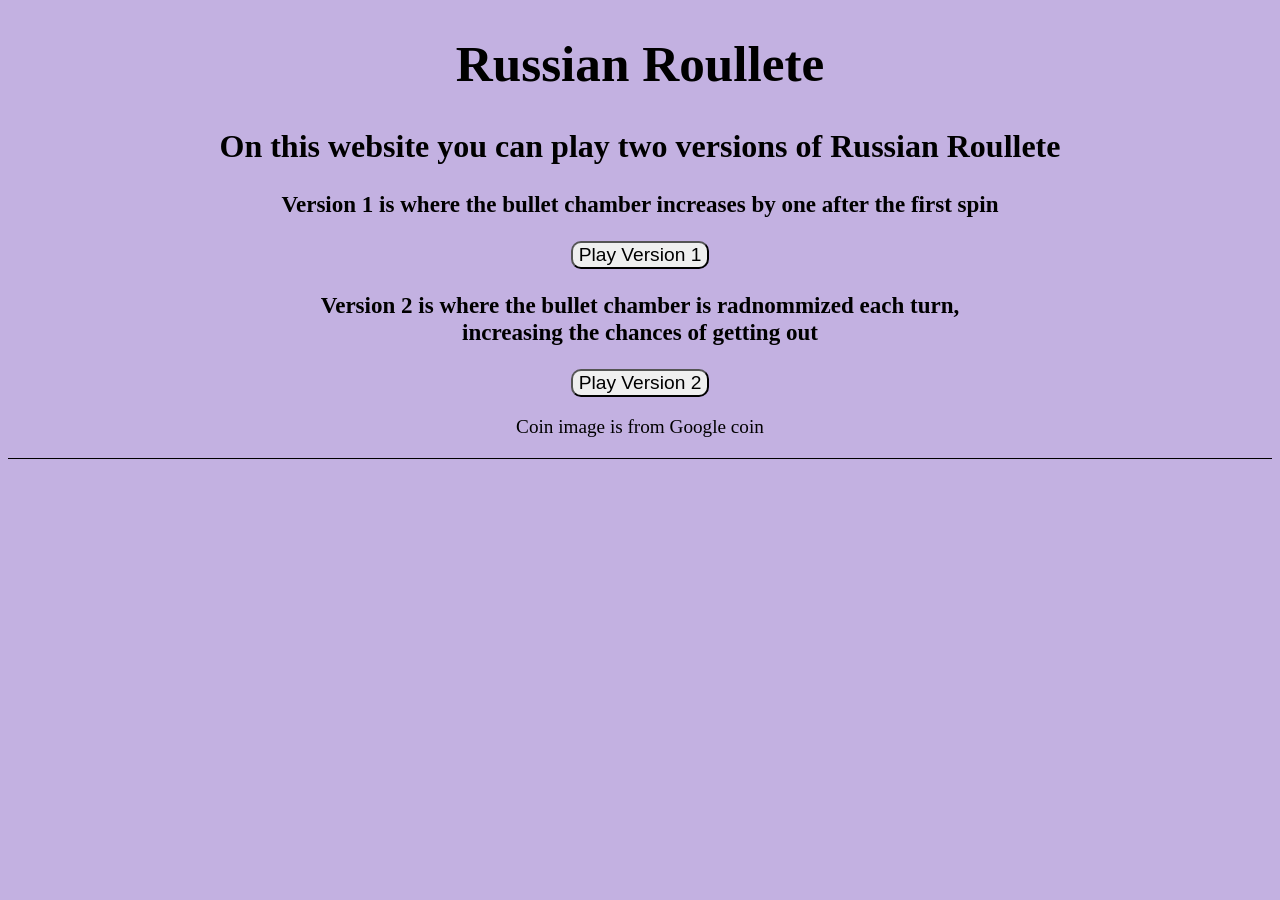
<file: index.html>
<!DOCTYPE html>
<html>
<head>
    <meta charset="UTF-8" />
    <title>Home Page</title>
    <link rel="stylesheet" href="styles.css">
</head>
<body>
    <h1> Russian Roullete </h1>
    <div>
    <h2>On this website you can play two versions of Russian Roullete</h2>

    <h3>Version 1 is where the bullet chamber increases by one after the first spin</h3>
    <a href="RRVersion1.html"><button> Play Version 1</button></a>
    <h3> Version 2 is where the bullet chamber is radnommized each turn,<br> increasing the chances of getting out</h3>
    <a href="RRVersion2.html"><button> Play Version 2</button></a>     
<p>Coin image is from Google coin</p>
    </div>

</body>
</html>
</file>
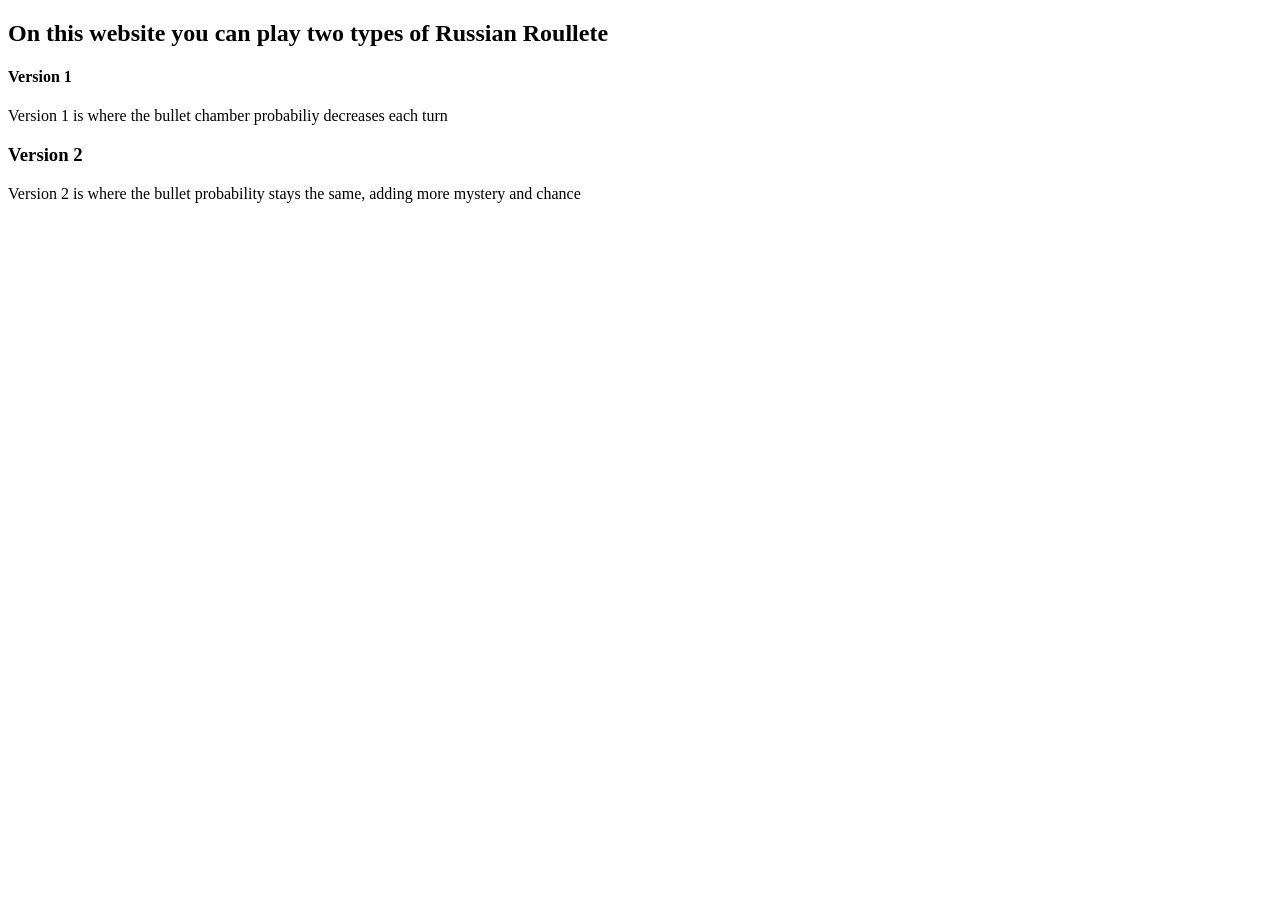
<file: instructions.html>
<!DOCTYPE html>
<html>
<head>
    <meta charset="UTF-8" />
    <title>Instruction Pages</title>
</head>
<body>
    <h2>On this website you can play two types of Russian Roullete</h2>

    <h4> Version 1</h4>
    <p> Version 1 is where the bullet chamber probabiliy decreases each turn</p>
    <h3> Version 2</h3>
    <p> Version 2 is where the bullet probability stays the same, adding more mystery and chance</p>
</body>
</html>
</file>
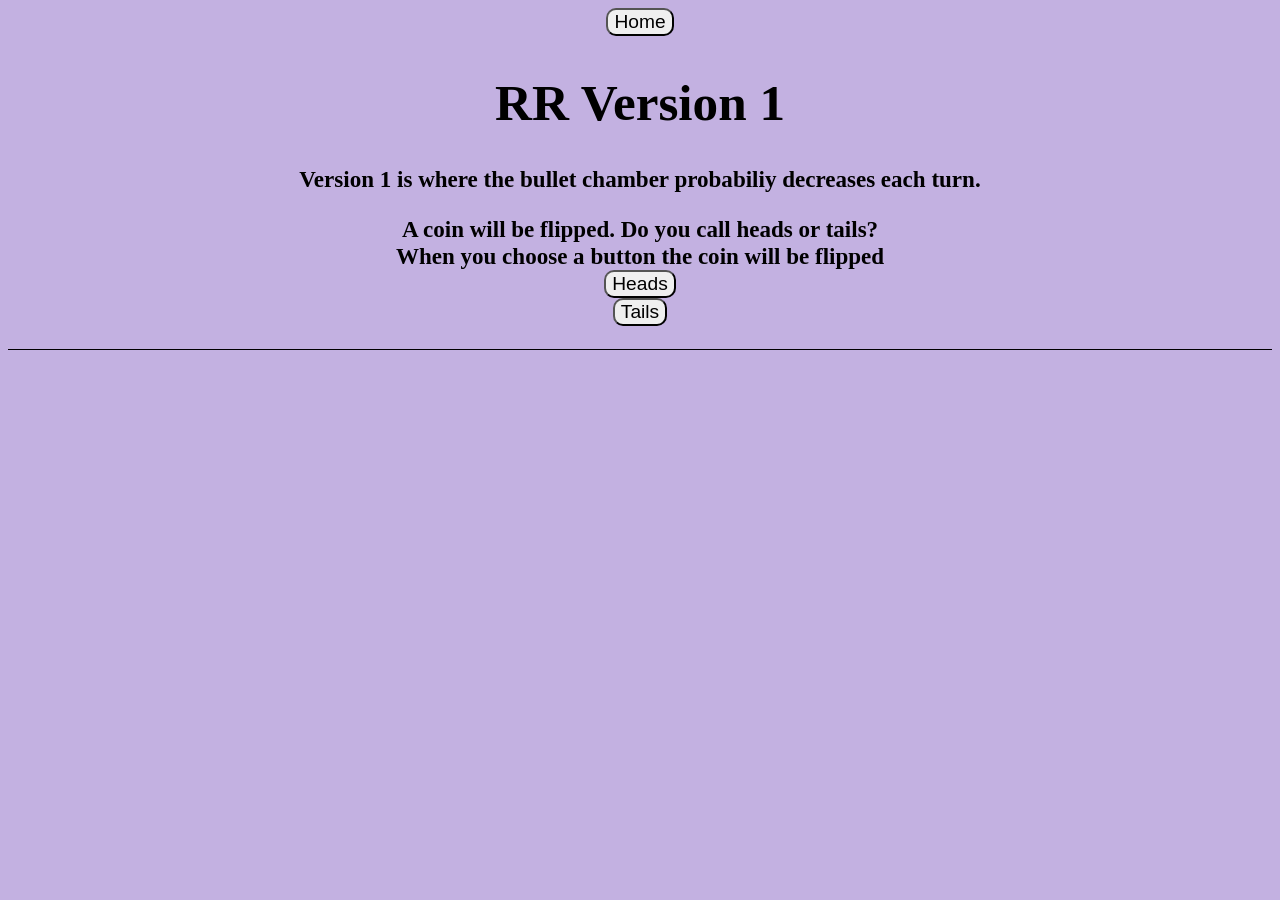
<file: RRVersion1.html>
<!DOCTYPE html>
<html>
<head>
    <meta charset="UTF-8" />
    <title>RR Version 1</title>
    <script src="RRV1.js"></script>
      <link rel="stylesheet" href="styles.css">
</head>
<body>
    <a href="index.html"><button>Home</button></a>
    <h1> RR Version 1</h1>
    <h3> Version 1 is where the bullet chamber probabiliy decreases each turn.</h3>

    <div>
<!--Round 1 Div -->
        <h3>A coin will be flipped. Do you call heads or tails? <br>When you choose a button the coin will be flipped <br> 
 <button id="head" onclick ="flipCoin(0)">Heads</button>  <button id="tail" onclick ="flipCoin(1)">Tails</button>
        <h3 id="Coin"></h3>

        <h3 id="Game"></h3>
        <button id ="startButt" style="display: none;" onclick = "begin()">START</button>
        <button id="round2Butt" onclick="beginRound2()" style="display: none;">Round 2</button>
    </div>

<!--Round 2 Div -->
    <div id="round2" style="display: none;"> <h3> Round 2</h3> 
        <h3 id="round2Results">Round 2 Results </h3>
        <button id="round3Butt" onclick="beginRound3()" style="display: none;">Round 3</button>
    </div>

<!--Round 3 Div -->
    <div id="round3" style="display: none;"> <h3>Round 3</h3>
        <h3 id="round3Results">Round 3 Results </h3>
        <button id="round4Butt" onclick="beginRound4()" style="display: none;">Round 4</button>
    </div>

<!--Round 4 Div -->
       <div id="round4" style="display: none;"> <h3>Round 4</h3>
        <h3 id="round4Results">Round 4 Results </h3>
   <button id="round5Butt" onclick="beginRound5()" style="display: none;">Round 5</button>
    </div>

<!--Round 5 Div -->
       <div id="round5" style="display: none;"> <h3>Round 5</h3>
        <h3 id="round5Results">Round 5 Results </h3>
   <button id="round6Butt" onclick="beginRound6()" style="display: none;">Round 6</button>
    </div>

<!--Round 6 Div -->
       <div id="round6" style="display: none;"> <h3>Round 6</h3>
        <h3 id="round6Results">Round 6 Results </h3>
    </div>
</body>
</html>
</file>
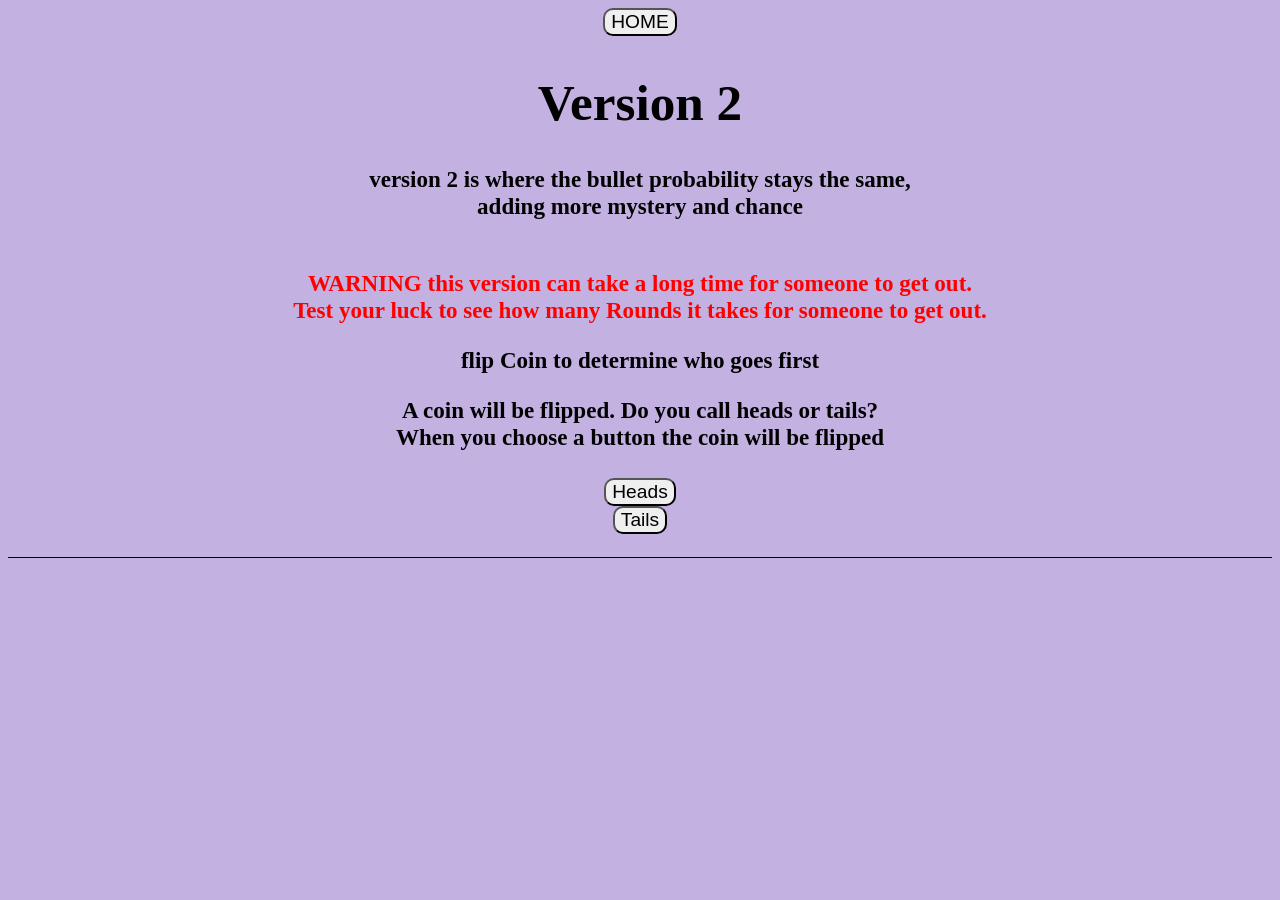
<file: RRVersion2.html>
<!DOCTYPE html>
<html>
<head>
    <meta charset="UTF-8" />
    <title>RR Version 2</title>
    <script src="RRV2.js"></script>
    <link rel="stylesheet" href="styles.css">
</head>
<body>
    <a href="index.html"><button>HOME</button></a>

    <h1> Version 2</h1>
    <h3> version 2 is where the bullet probability stays the same, <br>adding more mystery and chance </h3>
       <h3><span id="warning"> <br> WARNING this version can take a long time for someone to get out.
        <br> Test your luck to see how many Rounds it takes for someone to get out.
       </span> </h3>
    <h3> flip Coin to determine who goes first</h3>

<div>
 <h3>A coin will be flipped. Do you call heads or tails? <br>When you choose a button the coin will be flipped <br><br> 
 <button id="head" onclick ="flipCoin(0)">Heads</button>  <button id="tail" onclick ="flipCoin(1)">Tails</button>
 <h3 id="Coin"></h3>

         <h3 id="Game"></h3>
<button id ="startButt" style="display: none;" onclick = "begin()">START</button>
<button id="round2Butt" onclick="beginRound2()" style="display: none;">Continue</button>

</div>
</body>
</html>
</file>
<file: styles.css>
body{
    background-color: #C3B1E1;
    text-align: center;
    font-family: "Lucida Console";


}

div {
  border-bottom: 0.5px solid black;
}

button{
    border-radius: 10px;
    font-size: 1.5vw;
    margin-bottom: 2.5px;
}

button:hover{
    background-color: #e1d8f0;


}

h1{
    font-size: 4vw;
}
h2{
    font-size:2.5vw;
}
h3{
    font-size: 1.8vw;
}
p{
    font-size: 1.5vw;
}
h4{
      font-size: 1.5vw;  
}

#warning{
    color:red;
}

img{
    max-width:40%;
    height:auto;
}

div button{
      display: block;
  margin: 0 auto;
}

#win{
    color:yellow;
}

a {
  text-decoration: none;
}
</file>
